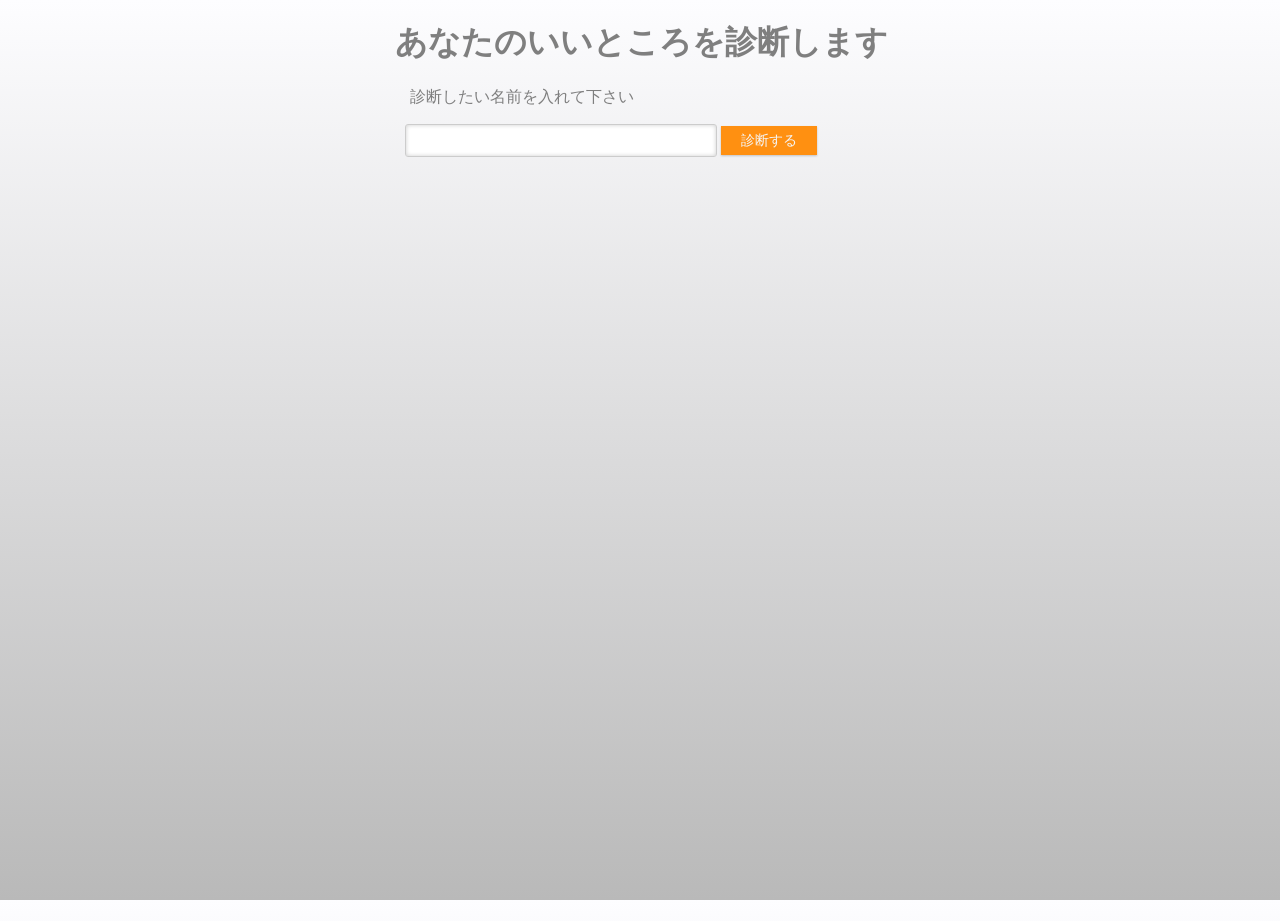
<file: index.html>
<!DOCTYPE html>
<html lang="ja">
<head>
    <meta charset="UTF-8">
    <meta name="viewport" content="width=520">
    <title>あなたのいいところ診断</title>
    <link rel="stylesheet" href="assessment.css">
</head>
<body>
    <h1>あなたのいいところを診断します</h1>
    <p>診断したい名前を入れて下さい</p>
    <input type="text" id="user-name" size="40" maxlength="20">
    <button id="assessment">診断する</button>
    <div id="result-area"></div>
    <div id="tweet-area"></div>
        <script>!function(d,s,id){var js,fjs=d.getElementsByTagName(s)[0],p=/^http:/.test(d.location)?'http':'https';if(!d.getElementById(id)){js=d.createElement(s);js.id=id;js.src=p+'://platform.twitter.com/widgets.js';fjs.parentNode.insertBefore(js,fjs);}}(document, 'script', 'twitter-wjs');</script>
    <script src="assessment.js"></script>
</body>
</html>
</file>
<file: assessment.css>
@charset "utf-8";


html{
    height: 100%;
}
body{
    font-family:'Hiragino Kaku Gothic ProN', 'ヒラギノ角ゴ ProN W3', Meiryo, メイリオ, Osaka, 'MS PGothic', arial, helvetica, sans-serif;
    background: linear-gradient(#fdfdff, #b9b9b9);
    color: #7f7f7f;
    height: 100%;
    width: 500px;
    padding-left: 10px;
    margin-right: auto;
    margin-left: auto;
}

p{
    margin-left: 15px;
}

button{
    background-color: #ff9011;
    border-color: #fff6ef;
    border-style: none;
    color: #F5f5f5;
    font-size: 0.9em;
    margin: 0;
    padding: 5px 20px;
    vertical-align: middle;
    cursor: pointer;
    

    -moz-box-shadow: 0px 1px 2px rgba(0, 0, 0, 0.2);
    -webkit-box-shadow: 0px 2px 2px rgba(0, 0, 0, 0.2);
    box-shadow: 0px 1px 2px rgba(0, 0, 0, 0.2);
}

button:hover {
    opacity: 0.8;
  }

input{
    margin: 0px 0px 0px 10px;
    padding: 5px;
    font-size: 1.1em;
    color:#888888;
    border:solid 1px #ccc;
    width:300px;
    vertical-align: middle;

    -webkit-border-radius: 3px;
    -moz-border-radius: 3px;
    border-radius: 3px;

    -moz-box-shadow: inset 0 0 4px #00000033;
    -webkit-box-shadow: inset 0 0 4px #00000033;
    box-shadow: inner 0 0 4px #00000033;
}

#result-area{
    font-size: 1.2em;
    color: #606060;
    margin-bottom: 30px;
}
</file>
